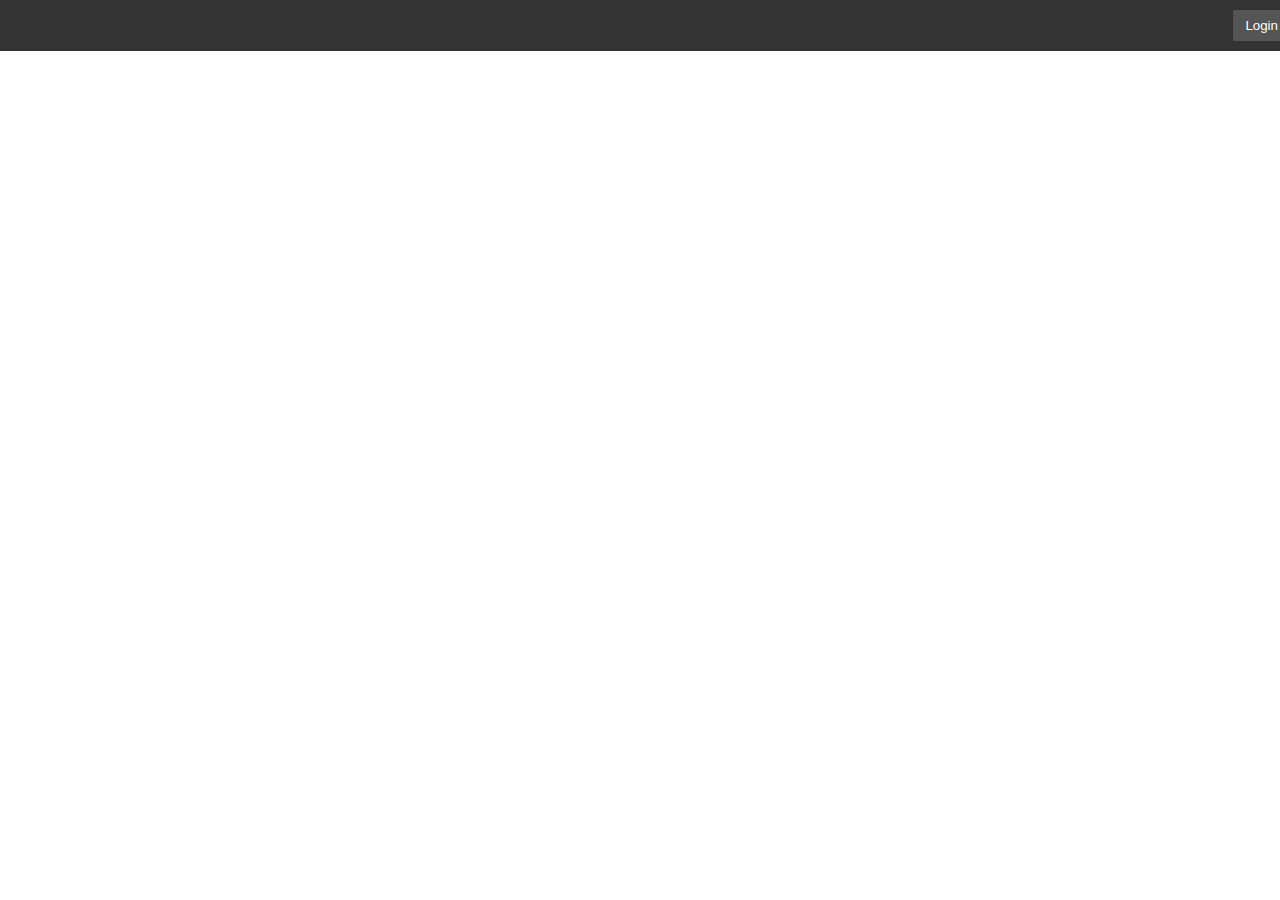
<file: index.html>
<!DOCTYPE html>
<html lang="en">
<head>
    <meta charset="UTF-8">
    <meta name="viewport" content="width=device-width, initial-scale=1.0">
    <title>my results</title>
    <link rel="stylesheet" href="styles.css">
</head>
<body>
    <header>
        <button id="loginBtn">Login</button>
    </header>
    <main>
        <div class="image-gallery">
            <!--<img src="1.jpg" alt="Image 1">
            <img src="8.jpg" alt="Image 8">
            <img src="2.jpg" alt="Image 2">
            <img src="9.jpeg" alt="Image 9">
            <img src="3.jpg" alt="Image 3">
            <img src="4.jpg" alt="Image 4">
            <img src="6.jpg" alt="Image 6">
            <img src="7.jpg" alt="Image 7">
            <img src="5.jpeg" alt="Image 5">
             Your image gallery content goes here -->
        </div>
    </main>

    <script src="script.js"></script>
</body>
</html>
</file>
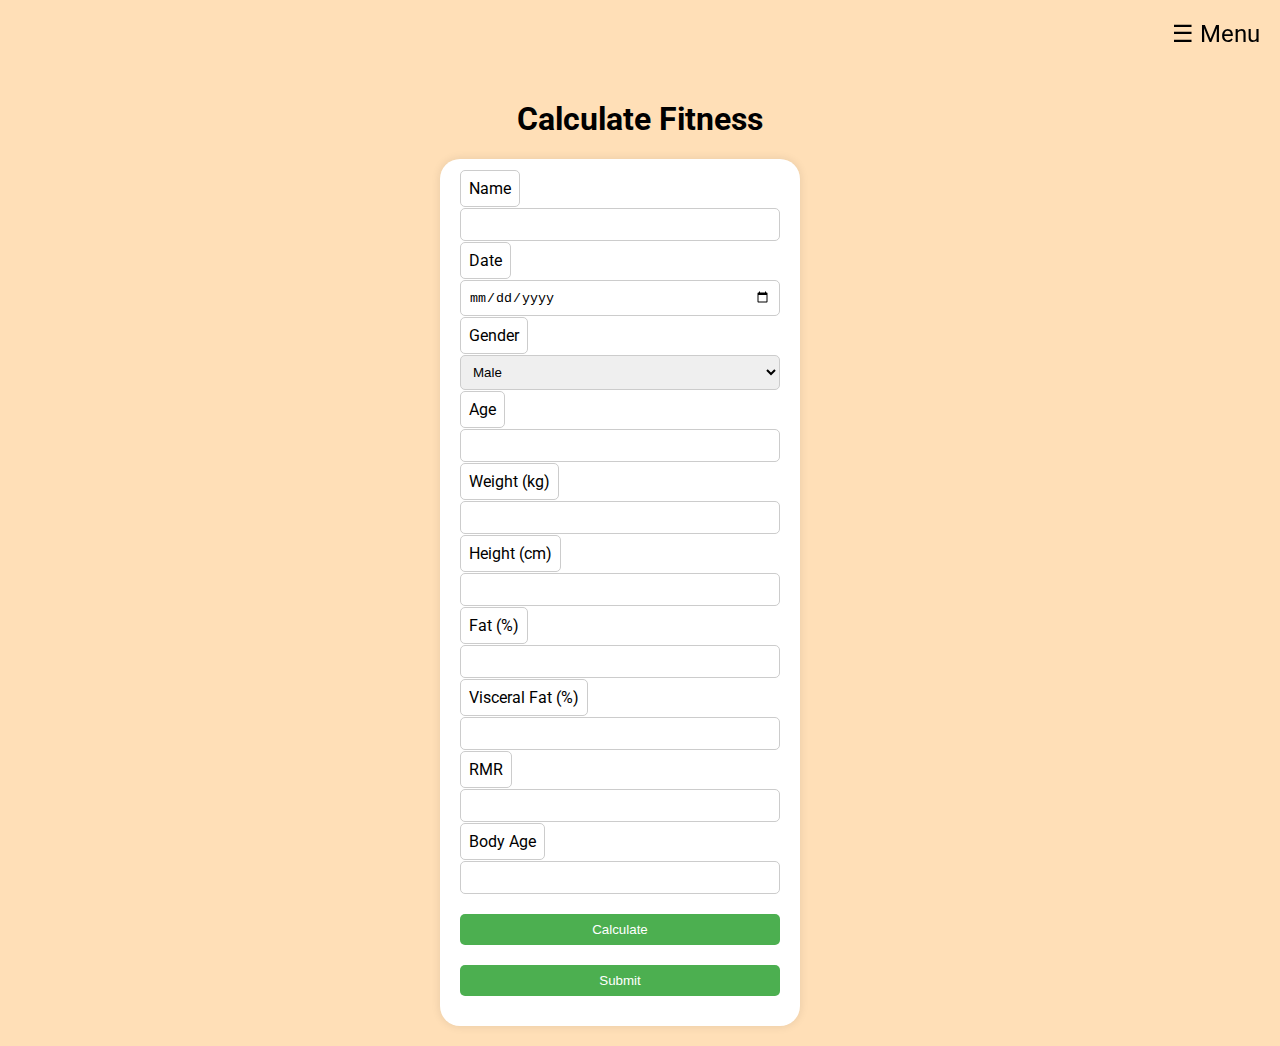
<file: Calculate.html>
<!DOCTYPE html>
<html lang="en">
<head>
  <meta charset="UTF-8">
  <meta name="viewport" content="width=device-width, initial-scale=1.0">
  <title>Calculate Fitness</title>
  <link href="https://fonts.googleapis.com/css2?family=Roboto:wght@300;400;500&display=swap" rel="stylesheet">
  <style>
    body {
      font-family: 'Roboto', sans-serif;
      background-color: #FFDFB7;
      margin: 0;
      padding: 0;
      display: flex;
      flex-direction: column;
      align-items: center;
      min-height: 100vh;
    }

    .menu-icon {
      position: fixed;
      top: 20px;
      right: 20px;
      cursor: pointer;
      z-index: 1000;
      font-size: 24px;
    }

    .navigation-slide {
      position: fixed;
      top: -100%;
      left: 0;
      width: 100%;
      background-color: #333;
      color: #fff;
      padding: 10px;
      transition: top 0.3s ease-in-out;
      z-index: 999;
    }

    .navigation-slide a {
      display: block;
      padding: 10px;
      text-decoration: none;
      color: #fff;
      background-color: #444;
      margin: 5px 0;
    }

    .navigation-slide a:hover {
      background-color: #555;
    }

    h1 {
      text-align: center;
      margin-top: 100px;
    }

    form {
      background-color: #FFFFFF;
      padding: 20px;
      border-radius: 20px;
      box-shadow: 0 0 10px rgba(0, 0, 0, 0.1);
      width: calc(100% - 40px);
      max-width: 400px;
      box-sizing: border-box;
      margin: 20px 0;
    }

    label, input, select {
      width: 100%;
      padding: 8px;
      margin: 10px 0;
      box-sizing: border-box;
      border-radius: 5px;
      border: 1px solid #ccc;
    }

    input[type="button"], input[type="submit"] {
      background-color: #4CAF50;
      color: white;
      border: none;
      cursor: pointer;
    }

    input[type="button"]:hover, input[type="submit"]:hover {
      background-color: #45a049;
    }

    #result {
      background-color: #fff;
      padding: 20px;
      border-radius: 10px;
      box-shadow: 0 0 10px rgba(0, 0, 0, 0.1);
      width: calc(100% - 40px);
      max-width: 400px;
      display: none;
      box-sizing: border-box;
    }

    @media (max-width: 600px) {
      .navigation-slide {
        padding: 5px;
      }

      .menu-icon {
        font-size: 28px;
      }

      form, #result {
        width: 100%;
        max-width: none;
      }
    }
  </style>
</head>
<body>

<div class="menu-icon" onclick="toggleMenu()">
  &#9776; Menu
</div>

<div class="navigation-slide" id="navigationSlide">
  <a href="Calculate.html">Calculator</a>
  <a href="shake.html">Shake</a>
  <a href="stock.html">stock</a>
</div>

<div>
    <h1>Calculate Fitness</h1>
    <form id="fitnessForm" method="POST" name="google-sheet">
        <label for="name">Name</label>
        <input id="name" name="name" required type="text" />
        
        <label for="date">Date</label>
        <input id="date" name="date" required type="date" />
        
        <label for="gender">Gender</label>
        <select name="gender" id="gender" required>
            <option value="male">Male</option>
            <option value="female">Female</option>
            <option value="others">Others</option>
        </select>
        
        <label for="age">Age</label>
        <input id="age" name="age" required type="number" />
        
        <label for="weight">Weight (kg)</label>
        <input id="weight" name="weight" required type="number" />
        
        <label for="height">Height (cm)</label>
        <input id="height" name="height" required type="number" />
        
        <label for="fat">Fat (%)</label>
        <input id="fat" name="fat" required type="number" />
        
        <label for="visceral fat">Visceral Fat (%)</label>
        <input id="visceral fat" name="visceral fat" required type="number" />
        
        <label for="rmr">RMR</label>
        <input id="rmr" name="rmr" required type="number" />
        
        <label for="body age">Body Age</label>
        <input id="body age" name="body age" required type="number" />
        
        <input onclick="calculateFitness()" type="button" value="Calculate" />
        <input type="submit">
    </form>

    <div id="result">
        <h2>Result</h2>
        <p>Weight Ideal: <span id="weightIdeal"></span></p>
        <p>Waste Fluid: <span id="wasteFluid"></span></p>
        <p>Unwanted Fat Less Weight: <span id="fatLessWeight"></span></p>
        <p>Weight to Be Lost: <span id="weightToBeLoss"></span></p>
        <p>Fat to Be There: <span id="fatCal"></span></p>
        <p>BMI: <span id="bmi"></span></p>
    </div>
</div>

<script>
  const scriptURL = 'https://script.google.com/macros/s/AKfycbxrVX5s3WTZwUJFK0yxmC7i3HfoQVT7SuPWe0Ro5SudM-U5yffqGvJGjybAx95JPMuK/exec';
  const form = document.forms['google-sheet'];

  form.addEventListener('submit', e => {
    e.preventDefault();
    fetch(scriptURL, { method: 'POST', body: new FormData(form) })
      .then(response => alert("Successfully submitted"))
      .catch(error => console.error('Error!', error.message));
  });

  function toggleMenu() {
    const navigationSlide = document.getElementById("navigationSlide");
    if (navigationSlide.style.top === "0px") {
      navigationSlide.style.top = "-100%";
    } else {
      navigationSlide.style.top = "0px";
    }
  }

  function calculateFitness() {
    const gender = document.getElementById("gender").value.toLowerCase();
    const age = parseFloat(document.getElementById("age").value);
    const weight = parseFloat(document.getElementById("weight").value);
    const height = parseFloat(document.getElementById("height").value);
    const fat = parseFloat(document.getElementById("fat").value);

    const bmi = weight / (height ** 2) * 10000;
    let fatCal, sub, weightIdeal, subIdeal, wasteFluid, fatLessWeight, weightToBeLoss;

    if (gender === "male") {
      fatCal = 1.2 * bmi + 0.23 * age - 16.2;
      sub = height - 152.4;
      weightIdeal = 50 + 0.91 * sub;
      subIdeal = fat - 15;
    } else if (gender === "female") {
      fatCal = 1.2 * bmi + 0.23 * age - 5.4;
      sub = height - 152.4;
      weightIdeal = 48 + 1.1 * sub;
      subIdeal = fat - 25;
    } else {
      alert("Please provide a valid gender ('male' or 'female').");
      return;
    }

    wasteFluid = weight * subIdeal / 100;
    fatLessWeight = (weight * 100 - weight * subIdeal) / 100;
    weightToBeLoss = weight - weightIdeal;

    document.getElementById("bmi").innerText = bmi.toFixed(2);
    document.getElementById("weightIdeal").innerText = weightIdeal.toFixed(2);
    document.getElementById("wasteFluid").innerText = wasteFluid.toFixed(2);
    document.getElementById("fatLessWeight").innerText = fatLessWeight.toFixed(2);
    document.getElementById("weightToBeLoss").innerText = weightToBeLoss.toFixed(2);
    document.getElementById("fatCal").innerText = fatCal.toFixed(2);

    document.getElementById("result").style.display = "block";
  }
</script>

</body>
</html>
</file>
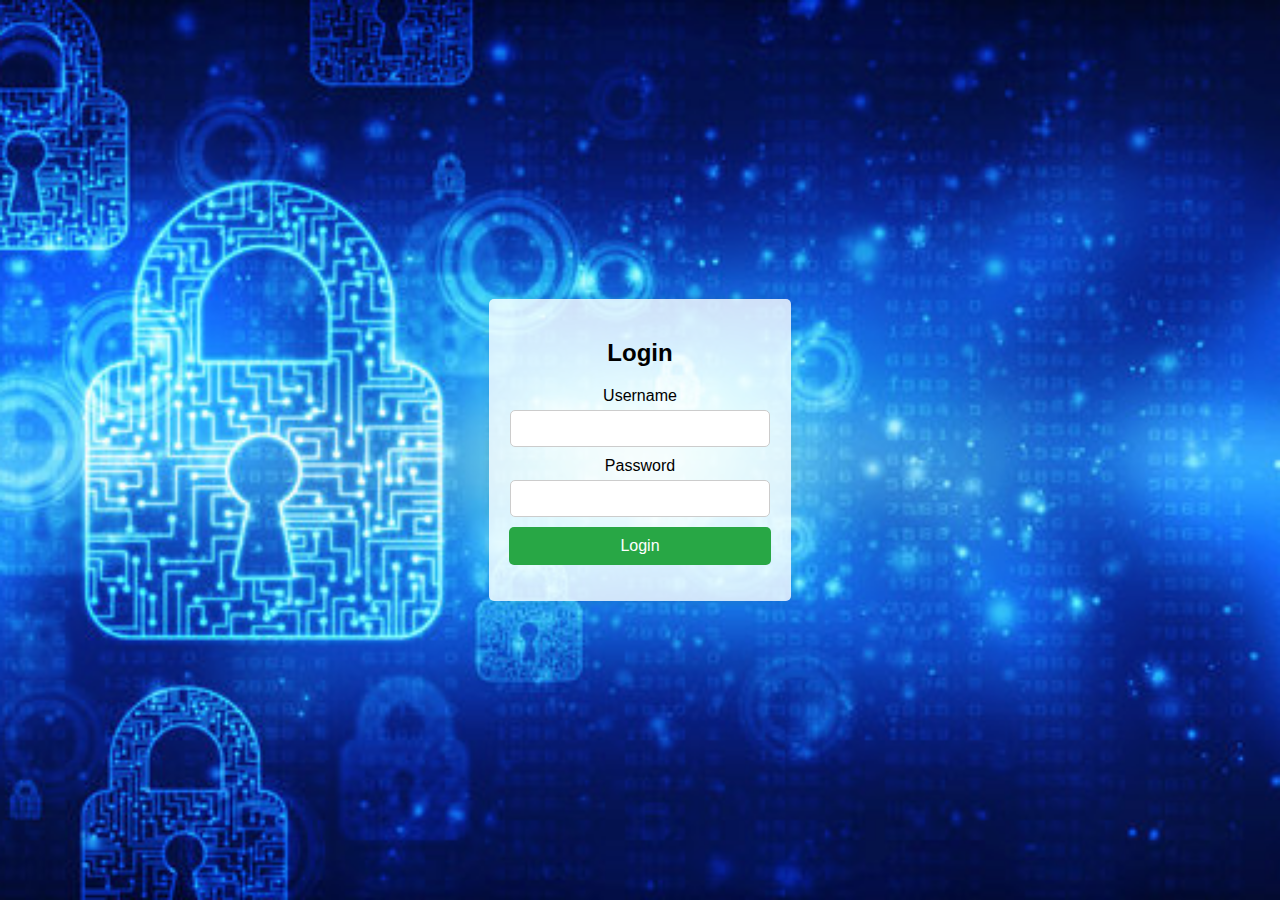
<file: login.html>
<!DOCTYPE html>
<html lang="en">
<head>
    <meta charset="UTF-8">
    <meta name="viewport" content="width=device-width, initial-scale=1.0">
    <title>Login Page</title>
    <link rel="stylesheet" href="styles_login.css">
</head>
<body>
    <div class="login-container">
        <h2>Login</h2>
        <form id="loginForm">
            <label for="username">Username</label>
            <input type="text" id="username" name="username" required>
            <label for="password">Password</label>
            <input type="password" id="password" name="password" required>
            <button type="submit">Login</button>
        </form>
        <p id="errorMsg"></p>
    </div>
    <script src="script_login.js"></script>
</body>
</html>
</file>
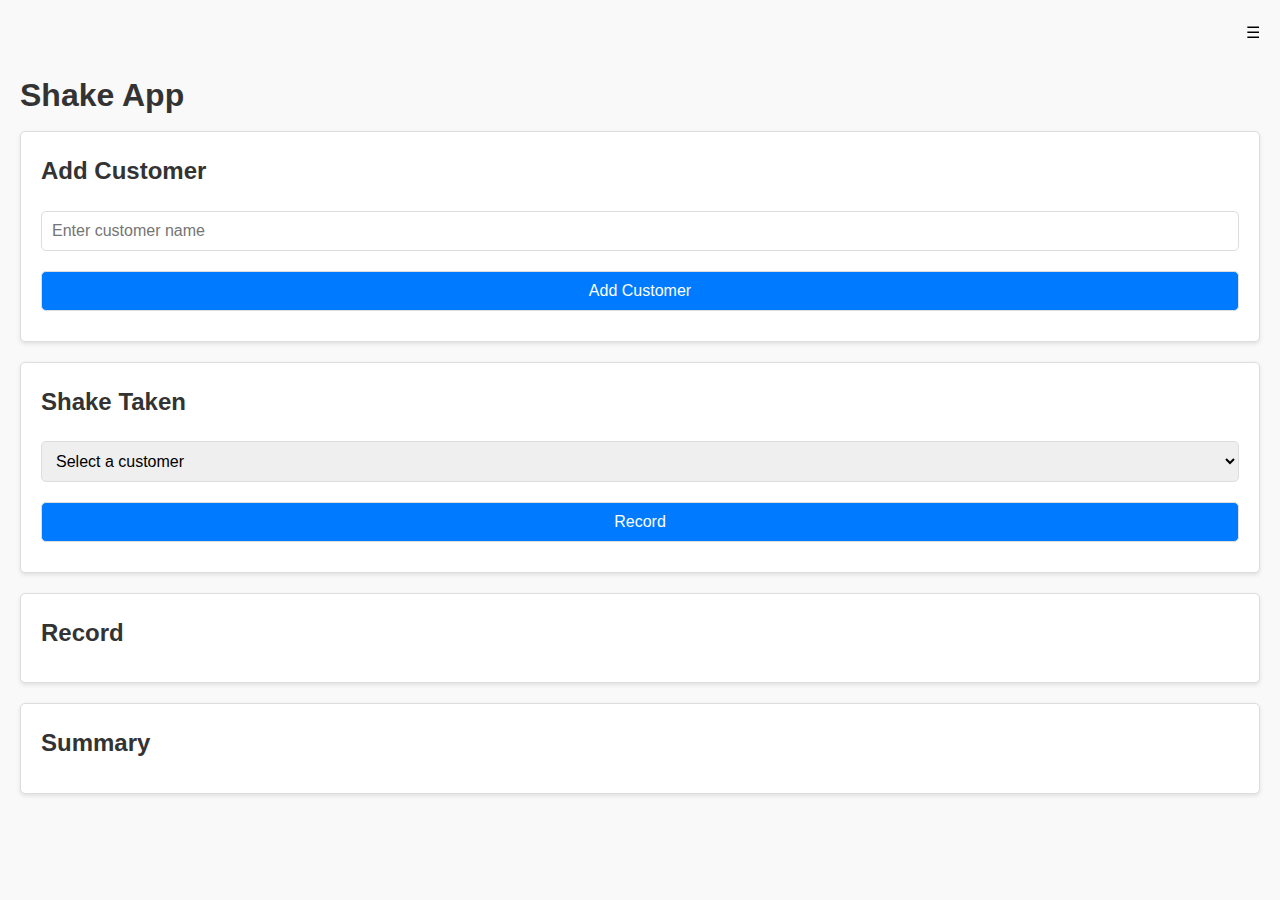
<file: shake.html>
<!DOCTYPE html>
<html lang="en">
<head>
    <meta charset="UTF-8">
    <meta name="viewport" content="width=device-width, initial-scale=1.0">
    <title>Navigation Slide</title>
    <link rel="stylesheet" href="shake.css">
    <style>
        /* Style for the slide */
        .navigation-slide {
            position: fixed;
            top: -250px; /* Hide the slide initially */
            left: 0;
            width: 100%;
            background-color: #333;
            color: #fff;
            padding: 10px;
            transition: top 0.3s ease-in-out;
            z-index: 999; /* Ensure it's above other content */
        }

        /* Style for the clickable icon */
        .menu-icon {
            position: fixed;
            top: 20px;
            right: 20px;
            cursor: pointer;
            z-index: 1000; /* Ensure it's above other content */
        }

        /* Style for the words */
        .navigation-slide a {
            display: block; /* Display the words one below the other */
            padding: 10px; /* Add padding to the words */
            margin-bottom: 5px; /* Add space between the words */
            text-decoration: none;
            color: #fff;
        }

        /* Background colors for the words */
        .navigation-slide a:nth-child(1) {
            background-color: #ff5733; /* Change the background color for the first word */
        }

        .navigation-slide a:nth-child(2) {
            background-color: #33ff57; /* Change the background color for the second word */
        }

        .navigation-slide a:nth-child(3) {
            background-color: #5733ff; /* Change the background color for the third word */
        }
    </style>
</head>
<body>

<div class="menu-icon" onclick="toggleMenu()">
    <!-- Three dashes icon -->
    &#9776;
</div>

<div class="navigation-slide" id="navigationSlide">
    <!-- Clickable words -->
    <a href="Calculate.html">Calculate</a>
    <a href="shake.html">Shake</a>
    <a href="stock.html">stock</a>
    <!-- <a href="page3.html">Page 3</a> -->
</div>

<!-- Your content here -->
<!-- This could be your main content, where this navigation slide will appear on top -->
<div style="margin-top: 50px;">
    <h1>Shake App</h1>
    <div id="add-customer">
        <h2>Add Customer</h2>
        <input type="text" id="customer-name" placeholder="Enter customer name">
        <button onclick="addCustomer()">Add Customer</button>
    </div>
    <div id="take-attendance">
        <h2>Shake Taken</h2>
        <select id="customer-dropdown">
            <option value="" disabled selected>Select a customer</option>
        </select>
        <button onclick="recordAttendance()">Record</button>
    </div>
    <div id="attendance-record">
        <h2>Record</h2>
        <ul id="record-list"></ul>
    </div>
    <div id="attendance-summary">
        <h2>Summary</h2>
        <ul id="summary-list"></ul>
    </div>
    <script src="shake.js"></script>
</div>

<script>
    // Function to toggle the visibility of the slide-out menu
    function toggleMenu() {
        var navigationSlide = document.getElementById("navigationSlide");
        if (navigationSlide.style.top === "0px") {
            navigationSlide.style.top = "-250px"; // Slide up
        } else {
            navigationSlide.style.top = "0px"; // Slide down
        }
    }
</script>

</body>
</html>
</file>
<file: styles.css>
/* Basic styles */
body {
    font-family: Arial, sans-serif;
    margin: 0;
    padding: 0;
}

header {
    background-color: #333;
    color: #fff;
    padding: 10px;
    text-align: right;
    position: fixed;
    width: 100%;
    top: 0;
    z-index: 1000;
}

button {
    background-color: #555;
    color: #fff;
    border: none;
    padding: 8px 12px;
    cursor: pointer;
}

button:hover {
    background-color: #777;
}

main {
    margin-top: 60px; /* Add some margin to avoid overlap with header */
}

/* Gallery styles */
.image-gallery {
    display: flex;
    flex-direction: column;
    align-items: center;
    padding: 20px;
}

.image-gallery img {
    max-width: 100%;
    height: auto;
    margin-bottom: 20px; /* Space between images */
    border: 2px solid rgb(253, 251, 251);
    padding: 10px;
    border-radius: 40px;
}
</file>
<file: styles_login.css>
body {
    font-family: Arial, sans-serif;
    background-image: url('login.jpg'); 
    background-size: cover;
    background-position: center;
    display: flex;
    justify-content: center;
    align-items: center;
    height: 100vh;
    margin: 0;
}

.login-container {
    background-color: rgba(255, 255, 255, 0.8); 
    padding: 20px;
    border-radius: 5px;
    box-shadow: 0 0 10px rgba(0, 0, 0, 0.1);
    text-align: center;
}

.login-container h2 {
    margin-bottom: 20px;
}

.login-container label {
    display: block;
    margin-bottom: 5px;
}

.login-container input {
    width: 91%;
    padding: 10px;
    margin-bottom: 10px;
    border: 1px solid #ccc;
    border-radius: 5px;
}

.login-container button {
    width: 100%;
    padding: 10px;
    border: none;
    border-radius: 5px;
    background-color: #28a745;
    color: white;
    font-size: 16px;
}

.login-container button:hover {
    background-color: #218838;
}

#errorMsg {
    color: red;
    margin-top: 10px;
}
</file>
<file: shake.css>
/* Reset some default browser styles */
body, h1, h2, ul, input, button, select {
    margin: 0;
    padding: 0;
    box-sizing: border-box;
}

body {
    font-family: Arial, sans-serif;
    background-color: #f9f9f9;
    padding: 20px;
    line-height: 1.6;
}

h1, h2 {
    color: #333;
    margin-bottom: 10px;
}

#add-customer, #take-attendance, #attendance-record, #attendance-summary {
    background-color: #fff;
    border: 1px solid #ddd;
    border-radius: 5px;
    padding: 20px;
    margin-bottom: 20px;
    box-shadow: 0 2px 4px rgba(0, 0, 0, 0.1);
}

input, button, select {
    width: 100%;
    padding: 10px;
    margin: 10px 0;
    font-size: 16px;
    border: 1px solid #ddd;
    border-radius: 5px;
}

input:focus, button:focus, select:focus {
    outline: none;
    border-color: #007BFF;
}

button {
    background-color: #007BFF;
    color: #fff;
    cursor: pointer;
    transition: background-color 0.3s;
}

button:hover {
    background-color: #0056b3;
}

ul {
    list-style-type: none;
    padding: 0;
}

li {
    margin: 10px 0;
    padding: 10px;
    border: 1px solid #ddd;
    border-radius: 5px;
    background-color: #f9f9f9;
}

li:nth-child(odd) {
    background-color: #f1f1f1;
}
</file>
